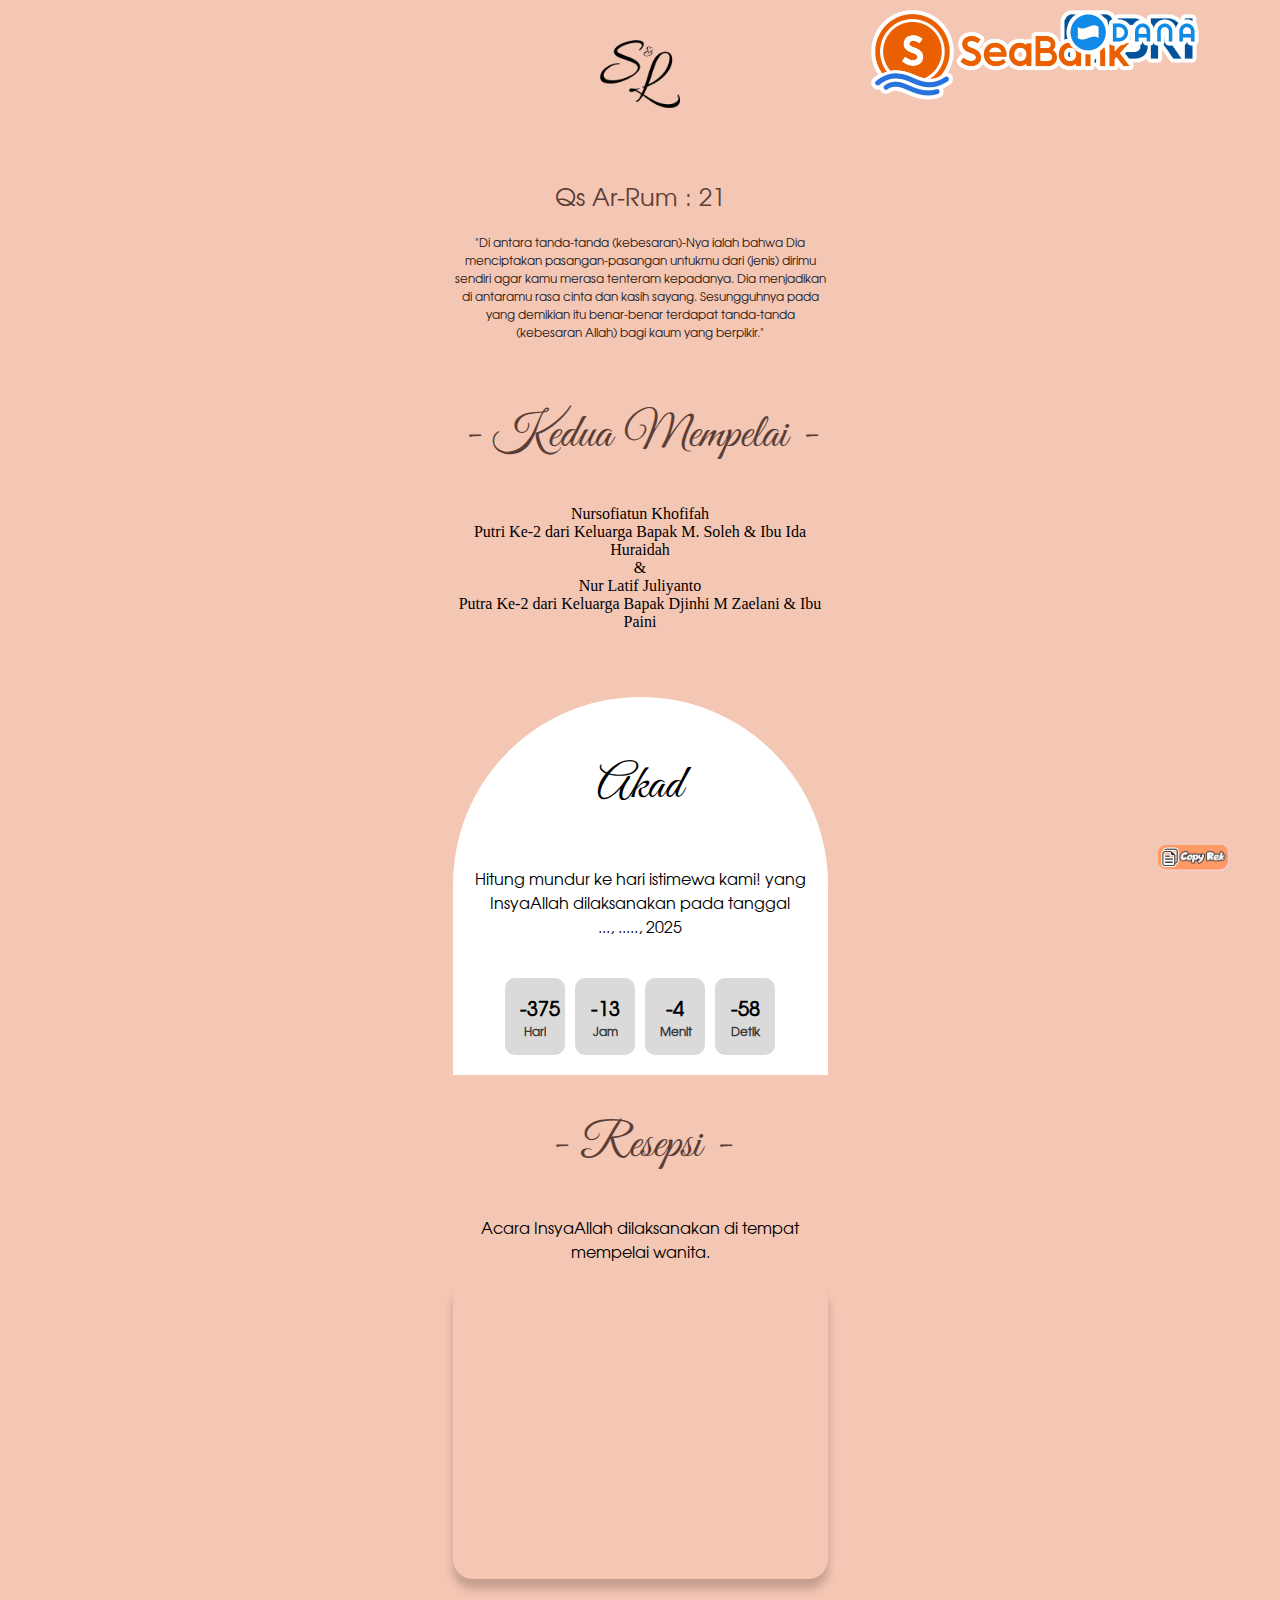
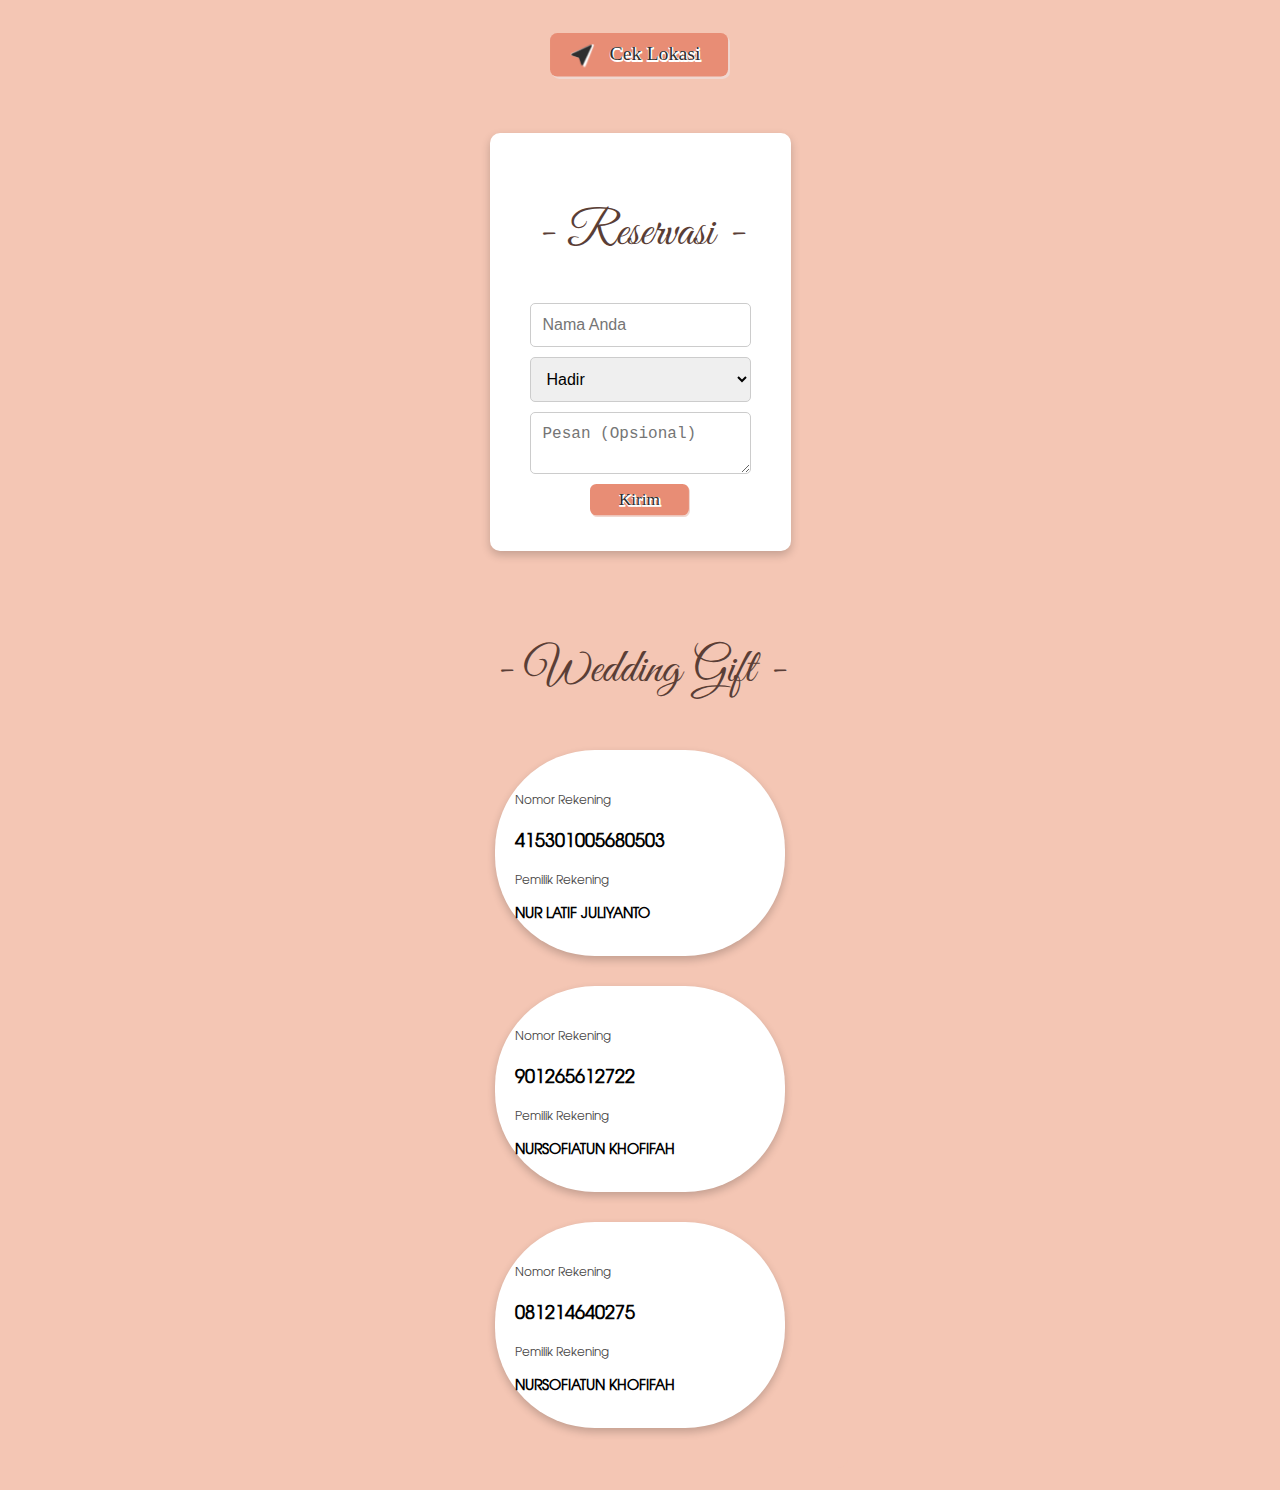
<file: UndanganCont/Cont.html>
<!DOCTYPE html>
<html lang="id">
<head>
    <meta charset="UTF-8">
    <meta name="viewport" content="width=device-width, initial-scale=1.0">
    <title>Undangan Pernikahan</title>
    <link rel="stylesheet" href="assetcont/css/cont.css">
</head>
<body>
    <div class="invitation-container">
        <img src="assetcont/img/logo.svg" alt="Logo" class="logo">
        
        <div class="ArRum">
            <h2 class="Qs">Qs Ar-Rum : 21</h2>
            <p class="Arti" >"Di antara tanda-tanda (kebesaran)-Nya ialah bahwa Dia menciptakan pasangan-pasangan untukmu dari (jenis) dirimu sendiri agar kamu merasa tenteram kepadanya. Dia menjadikan di antaramu rasa cinta dan kasih sayang. Sesungguhnya pada yang demikian itu benar-benar terdapat tanda-tanda (kebesaran Allah) bagi kaum yang berpikir."</p>
        </div>
        
        <div class="section">
            <h2 class="KeduaMempelai"> - Kedua Mempelai -</h2>
            <p class="namaPasangan">Nursofiatun Khofifah <br>
                <span class="namaortu1">
                    Putri Ke-2 dari Keluarga Bapak M. Soleh & Ibu Ida Huraidah
                </span>
                <br>&<br>
                Nur Latif Juliyanto <br>
                <span class="namaortu2">Putra Ke-2 dari Keluarga Bapak Djinhi M Zaelani & Ibu Paini</span>
            </p>
        </div>
        
        <div class="barakad">
            <h2 class="Akad">Akad</h2>
            <p class="texthitungmundur">Hitung mundur ke hari istimewa kami! yang InsyaAllah dilaksanakan pada tanggal <br>..., ....., 2025 </p>
            
            <div class="countdown-container">
                <div class="countdown-box">
                    <div id="days">00</div>
                    <div class="label">Hari</div>
                </div>
                <div class="countdown-box">
                    <div id="hours">00</div>
                    <div class="label">Jam</div>
                </div>
                <div class="countdown-box">
                    <div id="minutes">00</div>
                    <div class="label">Menit</div>
                </div>
                <div class="countdown-box">
                    <div id="seconds">00</div>
                    <div class="label">Detik</div>
                </div>
            </div>
        
        </div>
        
        <div class="section">
            <h2 class="KeduaMempelai">- Resepsi -</h2>
            <p class="tempatacara">Acara InsyaAllah dilaksanakan di tempat mempelai wanita.</p>

            <!-- map -->
            <div class="map-container">
                <iframe src="https://www.google.com/maps/embed?pb=!1m14!1m12!1m3!1d598.3626422765752!2d108.57503630750804!3d-6.724278315077041!2m3!1f0!2f0!3f0!3m2!1i1024!2i768!4f13.1!5e0!3m2!1sid!2sid!4v1742841448800!5m2!1sid!2sid" width="600" height="450" style="border:0;" allowfullscreen="" loading="lazy" referrerpolicy="no-referrer-when-downgrade"></iframe>
            </div>
             <!-- end map  -->
            <a href="https://maps.app.goo.gl/F7T4g4q6hc52HpC27"><div class="ceklokasi"><img src="assetcont/img/ceklokasi.svg" alt=""></div></a>
        </div>
        
        <div class="container" style="max-width: max-content;">
            <h2 class="KeduaMempelai">- Reservasi -</h2>
            <form id="reservationForm">
                <input type="text" id="nama" placeholder="Nama Anda" required>
                <select id="kehadiran">
                    <option value="Hadir">Hadir</option>
                    <option value="Tidak Hadir">Tidak Hadir</option>
                </select>
                <textarea id="pesan" placeholder="Pesan (Opsional)"></textarea>
                <div class="" type="submit"><a><img src="assetcont/img/kirim.svg" class="kirim" alt=""></a></div>
            </form>
            <p id="status" style="color: green; display: none;">Terima kasih! Data Anda telah dikirim.</p>
        </div>
        <!-- buat kado pasangan pengantin  -->
         <div class="Wedding Gift" >
            <h2 class="KeduaMempelai">- Wedding Gift - </h2>
         </div>
        <div class="card">
        <div class="bank-logo"><img src="assetcont/img/BRI.svg" alt="" class="Bank" ></div>
        <div class="info">
            <p class="label">Nomor Rekening</p>
            <p class="account-number" id="account-number">415301005680503</p>
            <p class="label">Pemilik Rekening</p>
            <p class="owner-name">NUR LATIF JULIYANTO</p>
        </div>
        <div class="actions">
            <div class="btn" onclick="copyAccount()">
                <img src="assetcont/img/btncopy.svg" alt="" class="small-img">
            </div>
        </div>

    </div>
        <div class="card">
        <div class="bank-logo"><img src="assetcont/img/SB.svg" alt="" class="Bank" ></div>
        <div class="info">
            <p class="label">Nomor Rekening</p>
            <p class="account-number" id="account-number">901265612722</p>
            <p class="label">Pemilik Rekening</p>
            <p class="owner-name">NURSOFIATUN KHOFIFAH</p>
        </div>
        <div class="actions">
            <div class="btn" onclick="copyAccount()">
                <img src="assetcont/img/btncopy.svg" alt="" class="small-img">
            </div>
        </div>

    </div>
        <div class="card">
        <div class="bank-logo"><img src="assetcont/img/DANA.svg" alt="" class="Bank" ></div>
        <div class="info">
            <p class="label">Nomor Rekening</p>
            <p class="account-number" id="account-number">081214640275</p>
            <p class="label">Pemilik Rekening</p>
            <p class="owner-name">NURSOFIATUN KHOFIFAH</p>
        </div>
        <div class="actions">
            <div class="btn" onclick="copyAccount()">
                <img src="assetcont/img/btncopy.svg" alt="" class="small-img">
            </div>
        </div>
    </div>
         <!-- end kado  -->
    </div>
</body>
<script src="assetcont/js/cont.js"></script>
</html>
</file>
<file: UndanganCont/assetcont/css/cont.css>
@font-face {
    font-family: 'Head';
    src: url('../font/texgyreadventor-regular.otf') format('truetype');
    font-weight: normal;
    font-style: normal;
}
@font-face {
    font-family: 'Latin';
    src: url('../font/GreatVibes-Regular.ttf') format('truetype');
    font-weight: normal;
    font-style: normal;
}
body {
    display: flex;
    justify-content: center;
    align-items: center;
    background-color: #f4c6b4;
    margin: 0;
    padding: 20px;
    min-height: 100vh;
    overflow-x: hidden;
    -webkit-user-select: none;
    -moz-user-select: none;
    -ms-user-select: none;
    user-select: none;
}
button{
    border: none;
    color: none;
}
.invitation-container {
    width: 90%;
    max-width: 375px; /* Batas maksimal untuk mobile */
    background-color: #f4c6b4;
    display: flex;
    flex-direction: column;
    align-items: center;
    padding: 20px;
    border-radius: 10px;
    text-align: center;
}

.logo {
    width: 80px;
    height: auto;
    margin-bottom: 50px;
}

.invitation-section {
    width: 100%;
    margin-bottom: 20px;
    padding: 15px;
    background: #f4c6b4;
    border-radius: 10px;
}

.Qs {
    color: #5a3e36;
    font-weight: 400;
    font-size: 24px;
    font-family: "Head";
}
.Arti {
    color: #241917;
    font-weight: 400;
    font-size: 12px;
    font-family: "Head";
    margin-bottom: 24px;
}

.KeduaMempelai{
    color: #5a3e36;
    font-weight: 400;
    font-size: 48px;
    font-family: "Latin"; /* pilih font saja  */

}

.card {
    background: white;
    padding: 20px;
    border-radius: 100px;
    box-shadow: 0 4px 8px rgba(0, 0, 0, 0.2);
    text-align: center;
    width: 250px;
    margin: 10px 0px 20px 0px;
}
.card img {
    width: 50%;
    height: auto;
    object-fit: cover;
    margin-bottom: 15px;
}
.name {
    font-family: "Head";
    font-size: 18px;
    font-weight: bold;
    
}
.parents {
    font-family: "Head";
    font-size: 14px;
    color: #555;
    padding: 5px;
}
@media (max-width: 380px) {
    body {
        padding: 5px;
    }
    .card {
        width: 90%;
        padding: 15px;
    }
}
.Akad {
    font-weight: 400;
    font-size: 48px;
    font-family: "Latin";
    margin-bottom: 50px;
    
}
.barakad { 

    background-color: #fff;  /* Menyesuaikan gambar agar memenuhi elemen */
    background-position: center; /* Posisi gambar di tengah */
    background-repeat: no-repeat; /* Mencegah gambar berulang */
    padding: 20px; /* Beri jarak agar teks lebih jelas */
    text-align: center; /* Tengahin teks */
    border-radius: 200px 200px 0 0;
    margin-top: 50px;

}
.texthitungmundur{
    font-family: "Head";
    margin-bottom: 40px;
}

/* Responsif untuk layar kecil */
@media (max-width: 363px) {
    .invitation-container {
        padding: 15px;
    }
    .barakad { 
        background-size: cover;  /* Menyesuaikan gambar agar memenuhi elemen */
        background-position: center; /* Posisi gambar di tengah */
        background-repeat: no-repeat; /* Mencegah gambar berulang */
        padding: 10px; /* Beri jarak agar teks lebih jelas */
        text-align: center; /* Tengahin teks */
    }
    .logo {
        width: 70px;
        margin-bottom: 40px;
    }

    h2 {
        font-size: 16px;
    }

    p {
        font-size: 12px;
    }
    .KeduaMempelai{
        font-size: 38px;
    }
}
/* Hitun mundur */
.countdown-container {
    display: flex;
    justify-content: center;
    gap: 10px;
}
.countdown-box {
    padding: 15px;
    border-radius: 10px;
    background-color: #dadada;
    font-size: 20px;
    font-weight: bold;
    width: 30px;
    text-align: center;
    font-family: "Head";
}
.label {
    font-size: 12px;
    color: #131111;
}

@media (max-width: 720px) {
    .countdown-container {
        flex-direction: row;
        flex-wrap: wrap;
        justify-content: center;
        gap: 10px;
    }
    .countdown-box {
        width: 30px;
        padding: 10px;
        font-size: 18px;
    }
}

@media (max-width: 480px) {
    .countdown-container {
        flex-direction: row;
        flex-wrap: wrap;
        justify-content: center;
        gap: 5px;
    }
    .countdown-box {
        width: 30px;
        padding: 8px;
        font-size: 16px;
        margin-bottom: 100px;
    }
}

.map-container iframe {
    width: 100%;
    height: 300px; /* Ukuran default */
    border-radius: 20px;
    box-shadow: 0px 10px 10px rgba(0, 0, 0, 0.2); /* Efek bayangan */
}

/* Untuk perangkat mobile dengan lebar kurang dari 768px */
@media (max-width: 768px) {
    .map-container iframe {
        width: 90%; /* Ukuran lebih kecil */
        height: 200px; /* Kurangi tinggi */
        display: block;
        margin: 0 auto; /* Tengah */
    }
}
    .tempatacara{
        font-family: "Head";
    }
    .tempat-acara-1 {
        margin-top: -30px;
        font-family: "Head";
        font-weight: 600;
        margin-bottom: 50px;
    }
    .ceklokasi img{
        width: 180px;
    }
    .ceklokasi{
        border: none; /* Menghapus border */
        outline: none; /* Menghapus outline saat klik */
        box-shadow: none; /* Menghapus bayangan */
        background-color: #f4c6b4;
        margin-top: 50px;


    }

    /* reservasi */
/* Memperlebar kontainer */
.container {
    max-width: 600px; /* Lebar diperbesar */
    margin: 50px auto;
    background: white;
    padding: 30px;
    border-radius: 10px;
    box-shadow: 0px 4px 10px rgba(0, 0, 0, 0.2);
    text-align: center;
}

/* Menyesuaikan input, select, dan textarea agar lebar penuh */
input, select, textarea {
    width: calc(100% - 20px); /* Lebar lebih besar dan proporsional */
    padding: 12px;
    margin: 10px auto;
    display: block;
    border: 1px solid #ccc;
    border-radius: 5px;
    font-size: 16px;
    box-sizing: border-box; /* Menghindari elemen melewati lebar kontainer */
}

/* Responsif untuk layar kecil */
@media (max-width: 768px) {
    .container {
        max-width: 95%;
    }
}

.kirim{
    width: 100px; /* Atur ukuran sesuai kebutuhan */
    height: auto; /* Biarkan proporsi tetap terjaga */   
}
/* kado */
.card-1 {
    width: 320px;
    height: 180px;
    background: linear-gradient(135deg, #fff1f1, #f59e9e);
    color: rgb(24, 24, 24);
    border-radius: 15px;
    box-shadow: 0 4px 8px rgba(0, 0, 0, 0.2);
    padding: 15px;
    position: relative;
    font-family: Arial, sans-serif;
    margin-bottom: 50px;
}
.bank-logo {
    position: absolute;
    top: 10px;
    right: 15px;
    font-size: 12px;
    font-weight: bold;
}
.info {
    font-family: "Head";
    margin-top: 20px;
    text-align: left;
}
.label {
    font-size: 12px;
    opacity: 0.8;
}
.account-number {
    font-size: 18px;
    font-weight: bold;
}
.owner-name {
    font-size: 14px;
    font-weight: bold;
}
.actions {
    position: absolute;
    bottom: 10px;
    right: 15px;
    display: flex;
    gap: 10px;
}
.small-img {
    width: 80px; /* Atur ukuran sesuai kebutuhan */
    height: auto; /* Biarkan proporsi tetap terjaga */
}
.btn-tf{
    width: 80px; /* Atur ukuran sesuai kebutuhan */
    height: auto; /* Biarkan proporsi tetap terjaga */
}
.Bank{
    width: 80px; /* Atur ukuran sesuai kebutuhan */
    height: auto; /* Biarkan proporsi tetap terjaga */
}
* Animasi Fade In dari Bawah ke Atas */
@keyframes fadeInUp {
    from {
        opacity: 0;
        transform: translateY(50px);
    }
    to {
        opacity: 1;
        transform: translateY(0);
    }
}

/* Terapkan animasi ke semua elemen utama */
.invitation-container, .card, .Akad, .barakad, .section, .map-container, .container, .Wedding, .card-1 {
    animation: fadeInUp 1s ease-in-out;
}

/* Tambahkan delay agar efek masuk lebih menarik */
.card:nth-child(1) { animation-delay: 0.2s; }
.Akad { animation-delay: 0.4s; }
.card:nth-child(2) { animation-delay: 0.6s; }
.barakad { animation-delay: 0.8s; }
.section { animation-delay: 1s; }
.map-container { animation-delay: 1.2s; }
.container { animation-delay: 1.4s; }
.Wedding { animation-delay: 1.6s; }
.card-1 { animation-delay: 1.8s; }

/* Animasi loading untuk tombol kirim */
button.loading {
    position: relative;
    pointer-events: none;
}

button.loading::after {
    content: "";
    width: 16px;
    height: 16px;
    border: 2px solid white;
    border-top-color: transparent;
    border-radius: 50%;
    display: inline-block;
    position: absolute;
    right: 10px;
    animation: spin 1s linear infinite;
}

/* Animasi berputar */
@keyframes spin {
    0% { transform: rotate(0deg); }
    100% { transform: rotate(360deg); }
}

/* Saat tombol loading, sembunyikan gambar kirim */
button.loading img {
    visibility: hidden;
}
</file>
